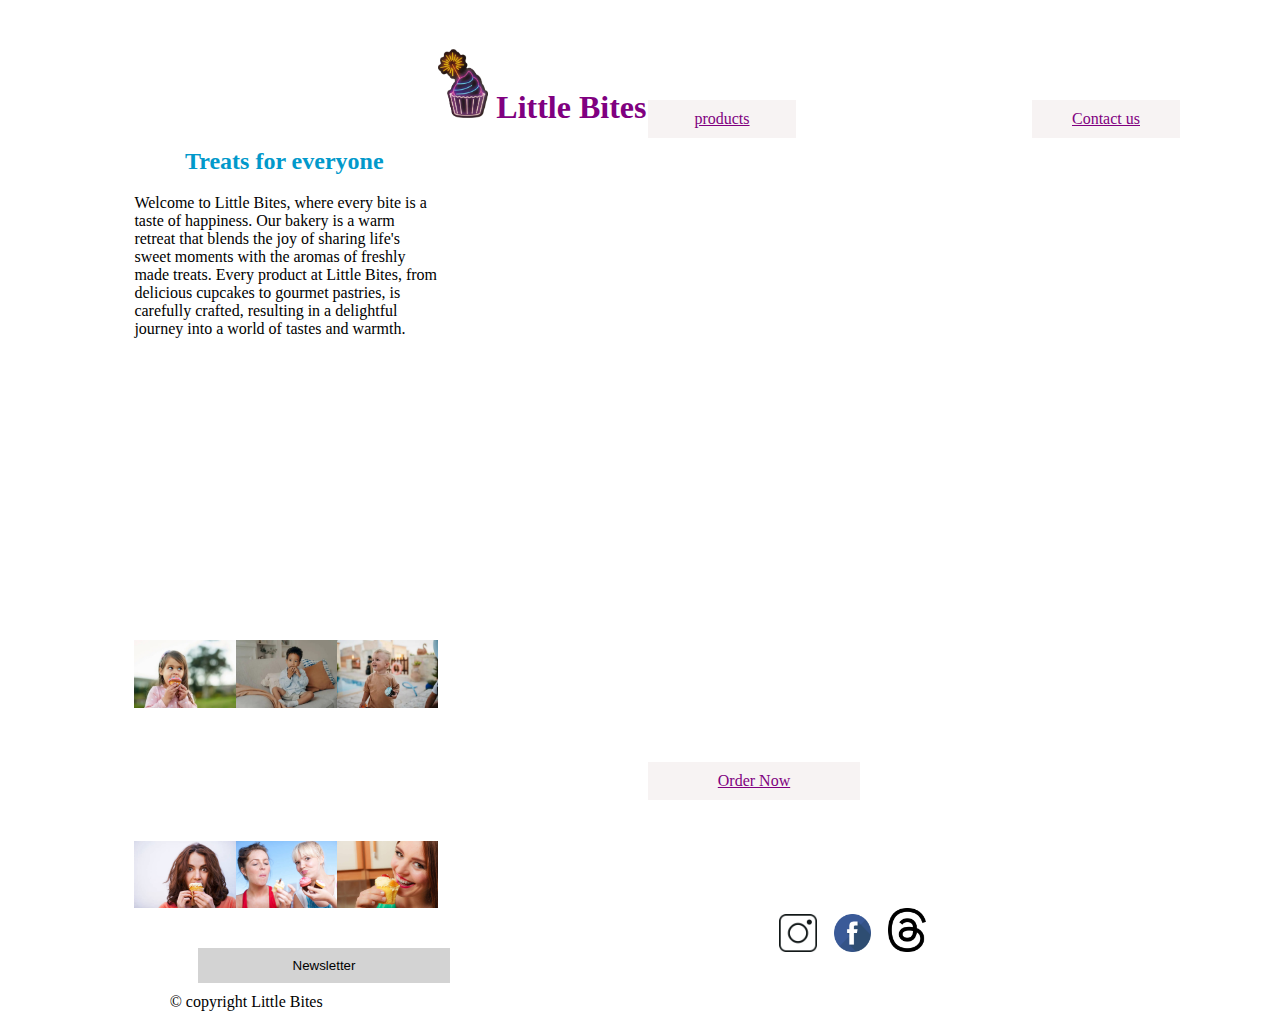
<file: index.html>
<!DOCTYPE html>
<html lang="en">
<head>
    <meta charset="UTF-8">
    <meta name="viewport" content="width=device-width, initial-scale=1.0">
    <title>Midterm</title>
    <link rel="stylesheet" href="CSS/main.css">
</head>
<body>
    <div class="container">
        <div class="content">
            <h1 class="title">
                <img src="images/cupcake light.png" alt="Little Bites Logo" class="logo">
                Little Bites
            </h1>
            <h2 class="subtitle">Treats for everyone</h2>
           <p>Welcome to Little Bites, where every bite is a taste of happiness. Our bakery is a warm retreat that blends the joy of sharing life's sweet moments with the aromas of freshly made treats. Every product at Little Bites, from delicious cupcakes to gourmet pastries, is carefully crafted, resulting in a delightful journey into a world of tastes and warmth.</p>
        </div> 
        <div class="images"></div>   
            <div class="image-row">
                <img src="images/ck1.jpg" alt="Image 1">
                <img src="images/ck2.jpg" alt="Image 2">
                <img src="images/ck3.jpg" alt="Image 3">
            </div>
            <div class="image-column">
                <img src="images/ck4.jpg" alt="Image 4">
                <img src="images/ck5.jpg" alt="Image 5">
                <img src="images/ck7.jpg" alt="Image 6">
            </div>
        </div>
        <div class="logos-column">
            <img src="images/insta logo.jpg" alt="Logo 1">
            <img src="images/facebook_318-194827.png" alt="Logo 2">
            <img src="images/threads-logo-E9BA734BF6-seeklogo.com.png" alt="Logo 3">
        </div>
        <div>
            <a href="products.html" class="product">products</a>
        </div>
        <div>
            <a href="contact .html" class="contact">Contact us</a> 
        </div>
    </div>
    <div>
        <a href="order.html" class="order-button">Order Now</a>


     </div>
    <div class="footer">
        <button class="newsletter-button">Newsletter</button>
        <span class="copyright">&copy; copyright Little Bites</span>
    </div>
</body>
</html>
</file>
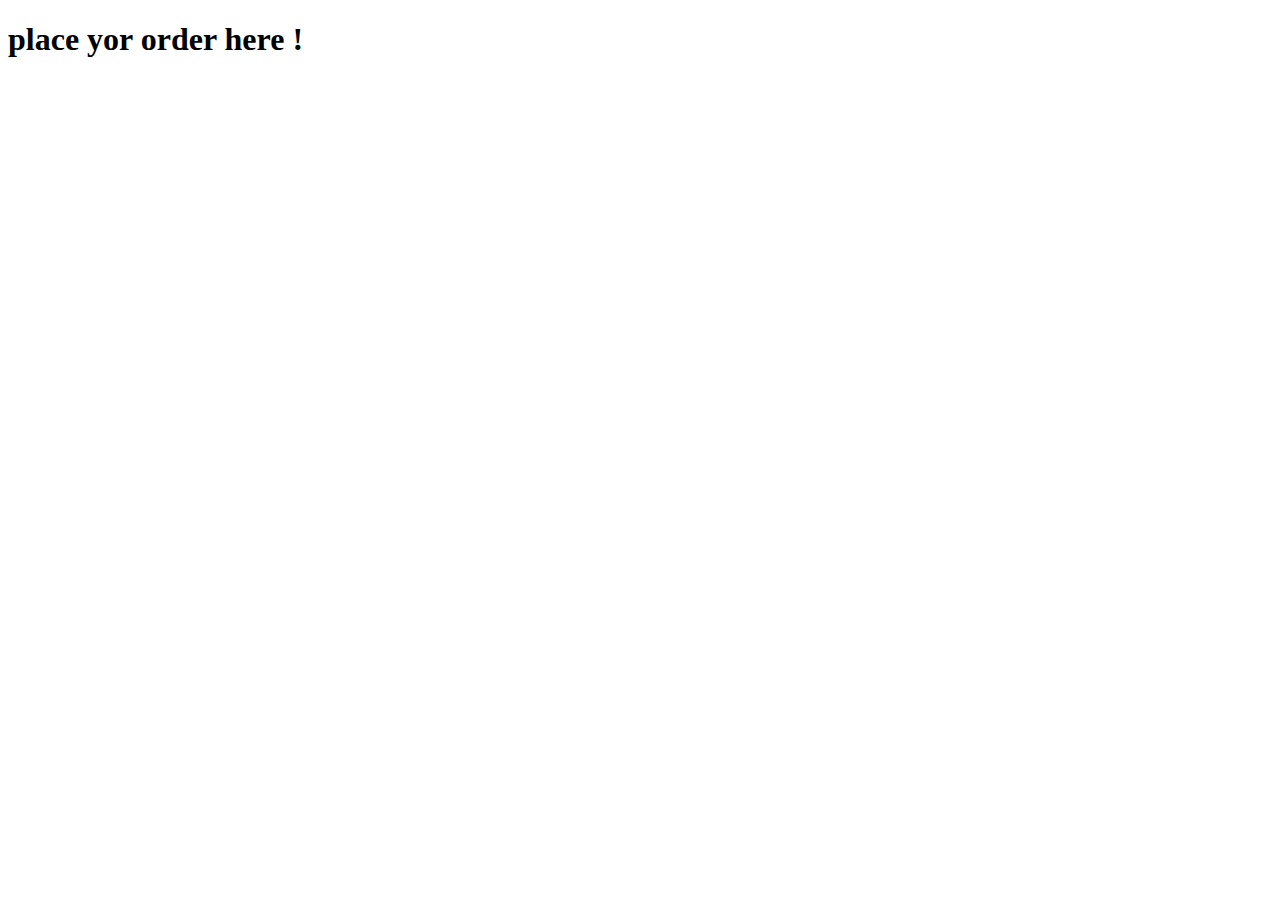
<file: order.html>
<!DOCTYPE html>
<html lang="en">
<head>
    <meta charset="UTF-8">
    <meta name="viewport" content="width=device-width, initial-scale=1.0">
    <title>order</title>
</head>
<body>
    <h1>place yor order here !</h1>
</body>
</html>
</file>
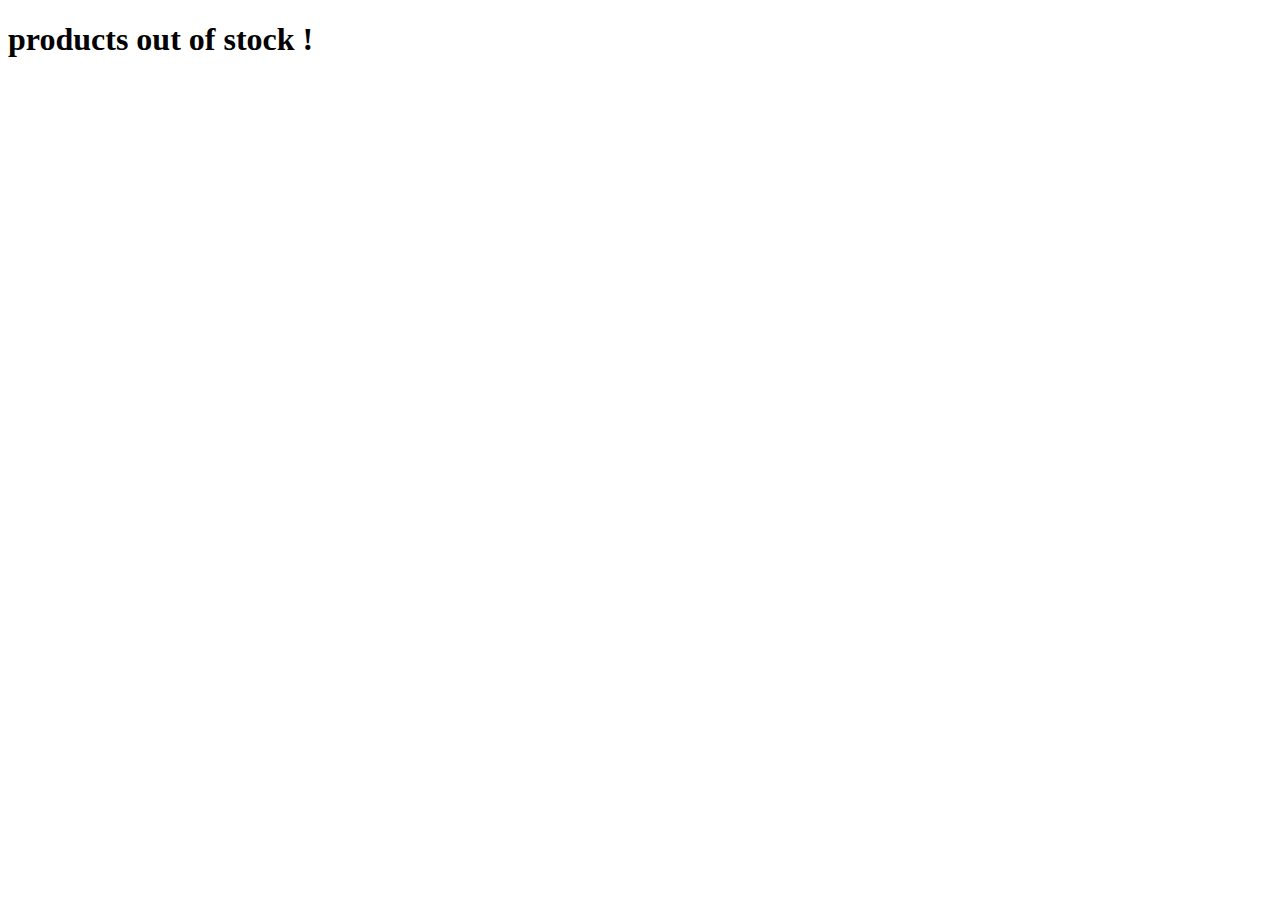
<file: products.html>
<!DOCTYPE html>
<html lang="en">
<head>
    <meta charset="UTF-8">
    <meta name="viewport" content="width=device-width, initial-scale=1.0">
    <title>products</title>
</head>
<body><h1>products out of stock !</h1>

</body>
</html>
</file>
<file: CSS/main.css>
.body {
    background-color: white;
    font-family: Arial, sans-serif;
    text-align: center;
}

.container {
    width: 80%;
    margin: 0 auto;
    display: flex;
    flex-direction: column;
    align-items: center;
    justify-content: space-between; 
    min-height: 100vh;
    position: relative;
}

.logo {
    width: 1%;

    
}   
.logo img {
    display: flex;
    flex-direction: column;
    width: 50%;
    


}

.content {
    width: 100%;
    text-align: left;
    padding: 20px;

  
    
}

.title {
    color: purple;
    margin-left: 30%;
    width: 500%;
    height: 500%;
    animation: fadeInRight 2s ease forwards; 

}
@keyframes fadeInRight {
    to {
        margin-left: 0; 
    }
}

.subtitle {
    color: rgb(1, 153, 203);
    margin-left: 5%;

}
.image-row,
.image-column {
    display: flex;
    flex-wrap: wrap;       
    
}

.image-row img,
.image-column img {
    width: 10%;
    
   
    
}

.logos {
    display: flex;
    flex-direction: column;
    
}

.logos-column img {
 width: 3%;
 margin-left: 1%;
 position: relative;
    left: 60%; 
   


 
 
}
.content p {
text-align: left;
margin-right: 70%;
column-gap: 60px;
}
.newsletter-button {
    width: 20%;
    margin-left: 15%;
    margin-top: -5%;
    background-color: lightgray;
    border: 1px black;
    padding: 10px;
    cursor: pointer;
    text-align: center;      
}
.order-button {
    width: 15%;
    position: absolute;
    bottom: 100px;
    margin-left: 50%;
    color:purple;
    background-color: rgb(247, 243, 243);
    border: 1px black;
    padding: 10px;
    cursor: pointer;
    text-align: center;
    transition: background-color 0.3s;
        
}

.order-button:hover {
    background-color: purple; 
    color: white;    
   
}


.copyright {
    display: flex;
    flex-direction: column;
    align-items: flex-start;
    margin-left: 12%;
    background-color: white;
    padding: 10px;
    color: black;
}
.product{
    width: 10%;
    position: absolute;
    top: 100px;
    margin-left: 50%;
    color:purple;
    background-color: rgb(247, 243, 243);
    border: 1px black;
    padding: 10px;
    cursor: pointer;
    text-align: center;
    transition: background-color 0.3s;
}
.product:hover {
    background-color: purple; 
    color: white;    
}
.contact{
    width: 10%;
    position: absolute;
    top: 100px;
    margin-left: 80%;
    color:purple;
    background-color: rgb(247, 243, 243);
    border: 1px black;
    padding: 10px;
    cursor: pointer;
    text-align: center;
    transition: background-color 0.3s;
}
.contact:hover {
    background-color: purple; 
    color: white;    
}
</file>
